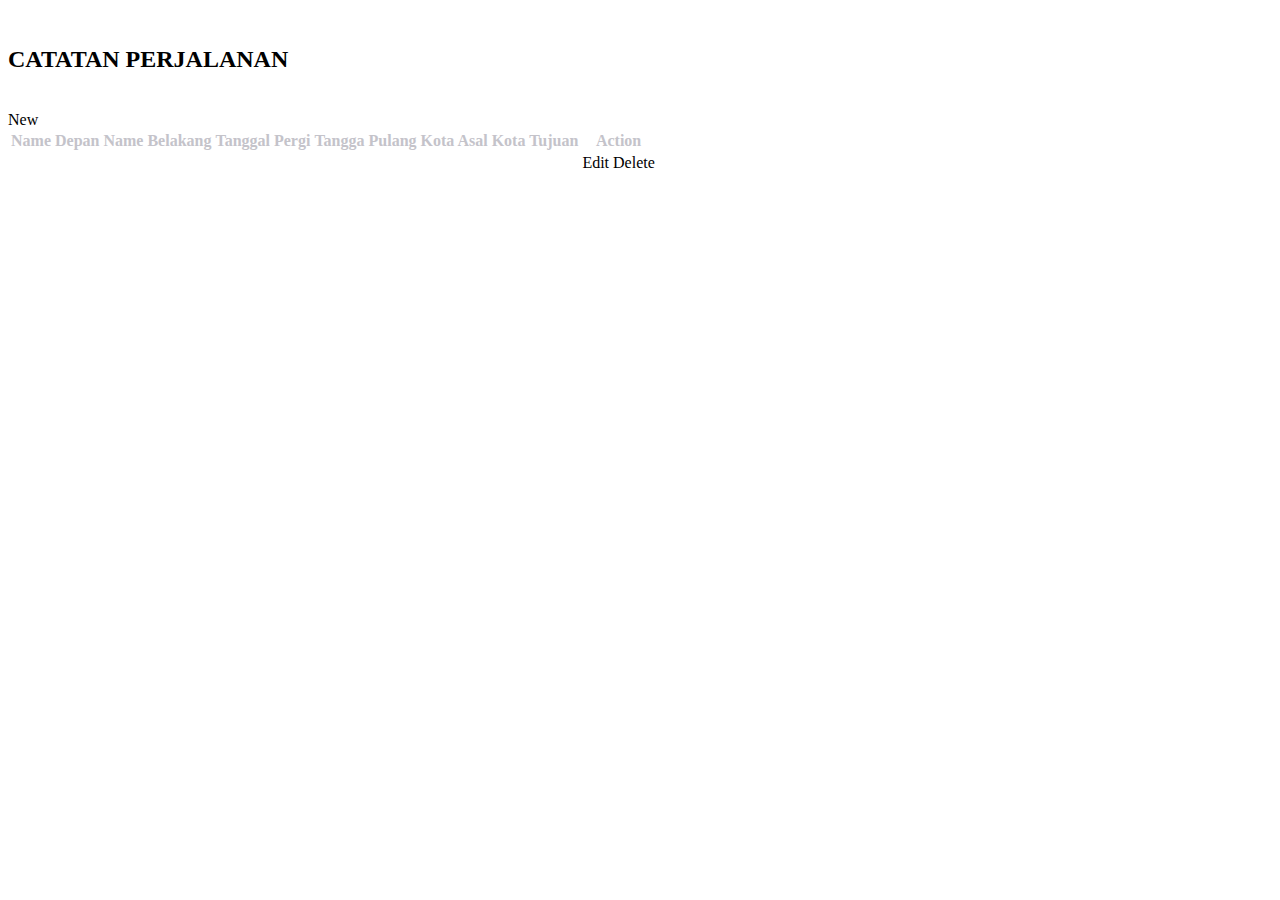
<file: src/main/resources/templates/index.html>
<!DOCTYPE html>
<html lang="en" xmlns:th="http://www.thymeleaf.org">
<head>
  <meta charset="UTF-8">
  <title>Catatan Perjalanan</title>

  <meta charset="utf-8">
  <meta content="width=device-width, initial-scale=1, shrink-to-fit=no"
        name="viewport">

  <link rel="stylesheet" th:href="@{/css/bootstrap.min.css}">
  <link rel="icon" th:href="@{/img/img.png}">
  <link rel="stylesheet" th:href="@{/css/formcp.css}">

  <script th:src="@{/js/bootstrap.min.js}" type="text/javascript"></script>
  <script th:src="@{/js/jquery-3.3.1.slim.min.js}" type="text/javascript"></script>
  <script th:src="@{/js/popper.min.js}" type="text/javascript"></script>
</head>
<body>
<div class="container"><br><h2>CATATAN PERJALANAN</h2></div>
<div class="container"><br><a class="btn btn-info" role="button" th:href="@{/create}">New</a></div>
<div class="container">
  <table class="table table-striped table-dark">
    <thead class="thead-white">
    <tr>
      <th scope="col"><font color = "#c4c3ca">Name Depan</font></th>
      <th scope="col"><font color = "#c4c3ca">Name Belakang</th>
      <th scope="col"><font color = "#c4c3ca">Tanggal Pergi</th>
      <th scope="col"><font color = "#c4c3ca">Tangga Pulang</th>
      <th scope="col"><font color = "#c4c3ca">Kota Asal</th>
      <th scope="col"><font color = "#c4c3ca">Kota Tujuan</th>
      <th scope="col"><font color = "#c4c3ca">Action</th>
    </tr>
    </thead>
    <tbody>
    <tr th:each="s : ${student}">
      <td scope="col" th:text="${s.firstName}"></td>
      <td scope="col" th:text="${s.lastName}"></td>
      <td scope="col" th:text="${s.tanggal1}"></td>
      <td scope="col" th:text="${s.tanggal2}"></td>
      <td scope="col" th:text="${s.kota1}"></td>
      <td scope="col" th:text="${s.kota2}"></td>
      <td scope="col">
        <a class="btn3 btn-primary" role="button" th:href="${'/edit/'+s.id}"><span>Edit</span></a>
        <a class="btn4 btn-danger" role="button" th:href="${'/hapus/'+s.id}"><span>Delete</span></a>
      </td>
    </tr>
    </tbody>
  </table>
</div>
</body>
</html>
</file>
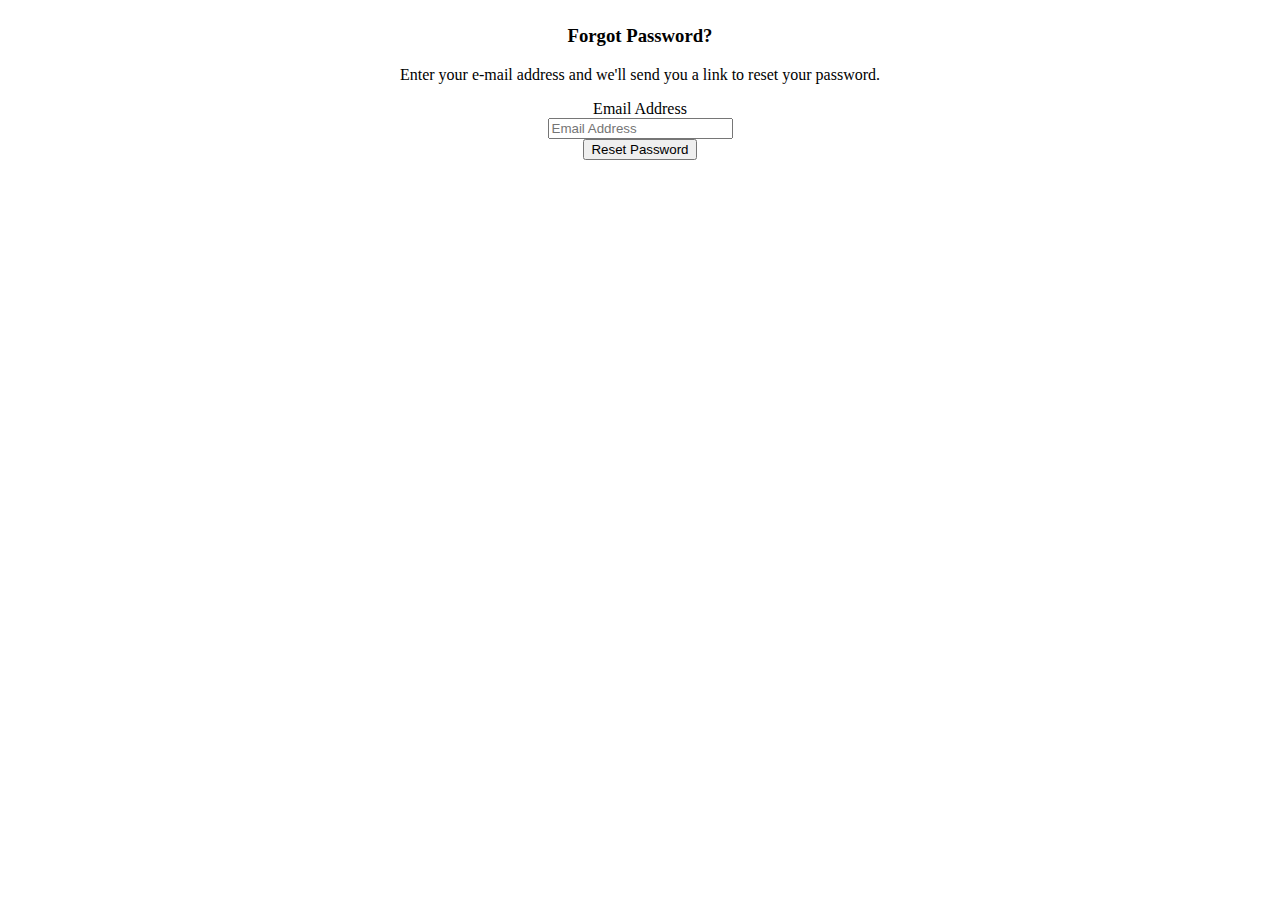
<file: src/main/resources/templates/forgot-password.html>
<!DOCTYPE html>
<html lang="en" xmlns:th="http://www.thymeleaf.org">
<head>
    <meta charset="UTF-8">
    <link rel="stylesheet" th:href="@{/webjars/bootstrap/4.2.1/css/bootstrap.min.css}" type="text/css">
    <link rel="stylesheet" th:href="@{/webjars/font-awesome/5.12.0/css/all.css}" type="text/css">
    <link rel="stylesheet" th:href="@{css/main.css}" type="text/css">
    <title>Forgot Password</title>
    <link rel="stylesheet" th:href="@{/css/login.css}">
    <style>
    </style>
</head>
<body>
<center>
<div class="container">
    <div class="row full-height justify-content-center">
        <div class="col-12 text-center align-self-center py-5">
            <div class="section pb-5 pt-5 pt-sm-2 text-center">
                <div class="card-3d-wrap mx-auto">
                    <div class="card-3d-wrapper">
                        <div class="card-front">
                            <div class="center-wrap">
                                <div class="panel panel-default">
                                    <div class="panel-body">
                                        <div class="text-center">
                                            <h6><i class="fas fa-lock" style="font-size:2em;"></i></h6>
                                            <h3 class="text-center">Forgot Password?</h3>
                                            <p>Enter your e-mail address and we'll send you a link to reset your password.</p>
                                            <div class="panel-body">
                                                <div th:if="${success}">
                                                    <div class="alert alert-info"><span th:text="${success}"></span></div>
                                                </div>
                                                <div th:if="${emailError}">
                                                    <div class="alert alert-danger"><span th:text="${emailError}"></span></div>
                                                </div>

                                                <form method="post" th:action="@{/forgot-password}" th:object="${passwordForgot}">
                                                    <div class="form-group">
                                                        <label for="email">Email Address</label>
                                                        <br>
                                                        <input aria-describedby="basic-addon1" class="form-style" id="email" placeholder="Email Address" th:errorClass="is-invalid" th:field="*{email}" type="text"/>
                                                        <span class="text-danger"
                                                        th:errors="*{email}"
                                                        th:if="${#fields.hasErrors('email')}"></span>
                                                    </div>
                                                    <div class="form-group">
                                                        <button class="btn mt-4" type="submit">Reset Password</button>
                                                    </div>
                                                </form>
                                            </div>
                                        </div>
                                    </div>
                                </div>
                            </div>
                        </div>
                    </div>
                </div>
            </div>
        </div>
    </div>
</div>
<script th:src="@{webjars/jquery/3.4.1/jquery.min.js}" type="text/javascript"></script>
<script th:src="@{webjars/bootstrap/4.2.1/js/bootstrap.min.js}" type="text/javascript"></script>
</center>
</body>
</html>
</file>
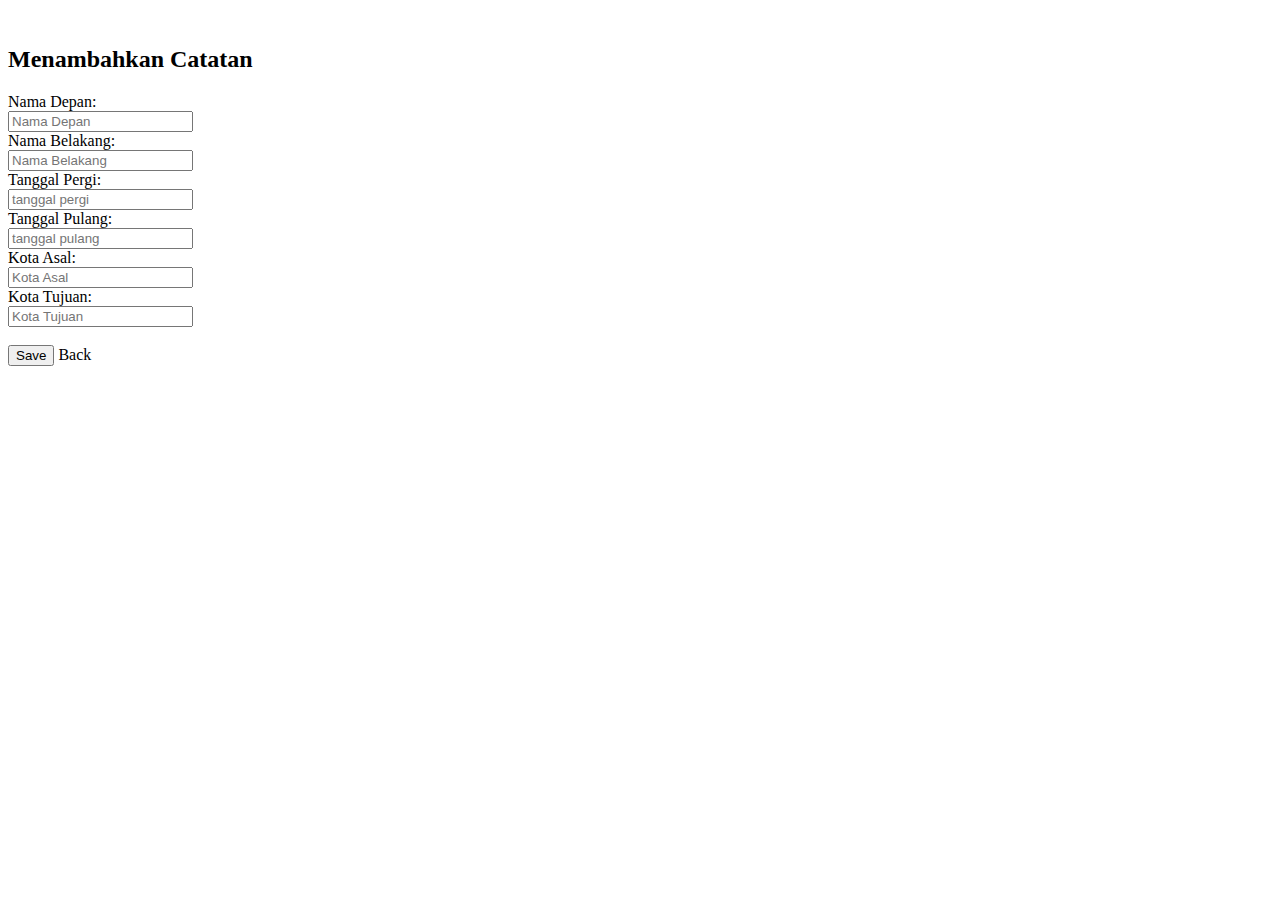
<file: src/main/resources/templates/formstudent.html>
<html xmlns:th="http://www.thymeleaf.org"></html>

<head>
    <meta charset="UTF-8">
    <title>Catatan Perjalanan</title>

    <meta charset="utf-8">
    <meta content="width=device-width, initial-scale=1, shrink-to-fit=no" name="viewport">

    <link rel="stylesheet" th:href="@{/css/bootstrap.min.css}">
    <link rel="icon" th:href="@{/img/img.png}">
    <link rel="stylesheet" th:href="@{/css/formcp.css}">

    <script th:src="@{/js/bootstrap.min.js}" type="text/javascript"></script>
    <script th:src="@{/js/jquery-3.3.1.slim.min.js}" type="text/javascript"></script>
    <script th:src="@{/js/popper.min.js}" type="text/javascript"></script>

</head>
<body>

<div class="container">
    <br>
    <h2>Menambahkan Catatan</h2>
</div>
<div class="container">
    <div class="row">
        <div class="col-sm-8">
            <form class="form-horizontal" method="post" th:action="@{/create}" th:object="${student}">
                <input th:field="*{id}" type="hidden"/>
                <div class="form-group">
                    <label class="col-sm-4 control-label">Nama Depan: </label>
                        <div class="col-sm-10">
                            <input class="form-style" th:field="*{firstName}" type="text" id="firstName" placeholder="Nama Depan" required>
                        </div>
                </div>

                <div class="form-group">
                    <label class="col-sm-4 control-label">Nama Belakang: </label>
                        <div class="col-sm-10">
                            <input class="form-style" th:field="*{lastName}" type="text" id="lastName" placeholder="Nama Belakang" required>
                        </div>
                </div>

                <div class="form-group">
                    <label class="col-sm-2 control-label">Tanggal Pergi: </label>
                    <div class="col-sm-10">
                        <input class="form-style" th:field="*{tanggal1}" type="text" id="tanggal1" placeholder="tanggal pergi" required>
                    </div>
                </div>

                <div class="form-group">
                    <label class="col-sm-2 control-label">Tanggal Pulang: </label>
                    <div class="col-sm-10">
                        <input class="form-style" th:field="*{tanggal2}" type="text" id="tanggal2" placeholder="tanggal pulang" required>
                    </div>
                </div>

                <div class="form-group">
                    <label class="col-sm-2 control-label">Kota Asal: </label>
                    <div class="col-sm-10">
                        <input class="form-style" th:field="*{kota1}" type="text" id="kota1" placeholder="Kota Asal" required>
                    </div>
                </div>

                <div class="form-group">
                    <label class="col-sm-2 control-label">Kota Tujuan: </label>
                    <div class="col-sm-10">
                        <input class="form-style" th:field="*{kota2}" type="text" id="kota2" placeholder="Kota Tujuan" required>
                    </div>
                </div>

                <div class="form-group">
                    <br>
                    <input class="btn btn-success" type="submit" value="Save">
                    <a class="btn2 btn-danger" role="button" th:href="@{/}">Back</a>
                </div>
            </form>
        </div>
    </div>
</div>
</body>
</file>
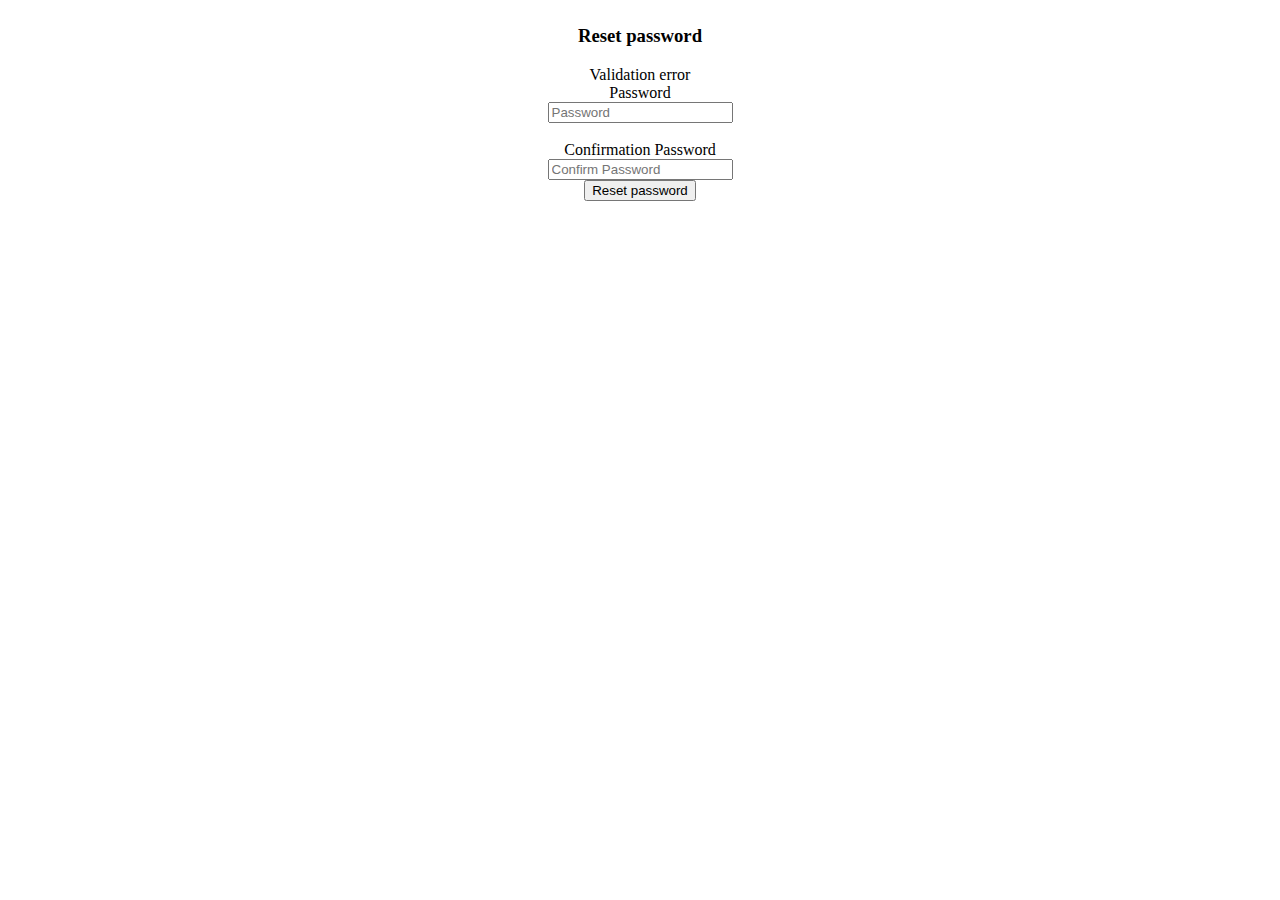
<file: src/main/resources/templates/reset-password.html>
<!DOCTYPE html>
<html lang="en" xmlns:th="http://www.thymeleaf.org">
<head>
    <meta charset="UTF-8">
    <link rel="stylesheet" th:href="@{/webjars/bootstrap/4.2.1/css/bootstrap.min.css}" type="text/css">
    <link rel="stylesheet" th:href="@{/webjars/font-awesome/5.12.0/css/all.css}" type="text/css">
    <link rel="stylesheet" th:href="@{css/main.css}" type="text/css">
    <title>Reset Password</title>
    <link rel="stylesheet" th:href="@{/css/login.css}">
    <style>
    </style>
</head>
<body>
<center>
<div class="container">
    <div class="row full-height justify-content-center">
        <div class="col-12 text-center align-self-center py-5">
            <div class="section pb-5 pt-5 pt-sm-2 text-center">
                <div class="card-3d-wrap mx-auto">
                    <div class="card-3d-wrapper">
                        <div class="card-front">
                            <div class="center-wrap">
                                <div class="panel panel-default">
                                    <div class="panel-body">
                                        <div class="text-center">
                                            <h6><i class="fas fa-lock" style="font-size:2em;"></i></h6>
                                            <h3 class="text-center">Reset password</h3>
                                            <div class="panel-body">
                                                <div th:if="${error}">
                                                    <div class="alert alert-danger">
                                                        <span th:text="${error}"></span>
                                                    </div>
                                                </div>
                                                <form method="post" th:action="@{/reset-password}" th:object="${passwordReset}">
                                                    <span class="error-message"
                                                    th:each="error : ${#fields.errors('global')}"
                                                    th:if="${#fields.hasGlobalErrors()}"
                                                    th:text="${error}">Validation error</span>

                                                    <input name="token" th:value="${token}" type="hidden"/>

                                                    <div class="form-group">
                                                        <label for="password">Password</label>
                                                        <br>
                                                            <input aria-describedby="basic-addon1" class="form-style" id="password"
                                                            placeholder="Password" th:errorClass="is-invalid"
                                                            th:field="*{password}" type="password"/>
                                                        <span class="text-danger"
                                                        th:errors="*{password}"
                                                        th:if="${#fields.hasErrors('password')}"></span>
                                                    </div>
                                                    <div class="form-group">
                                                        <br>
                                                        <label for="confirmPassword">Confirmation Password</label>
                                                        <br>
                                                            <input aria-describedby="basic-addon2" class="form-style" id="confirmPassword"
                                                            placeholder="Confirm Password" th:errorClass="is-invalid"
                                                            th:field="*{confirmPassword}" type="password"/>
                                                        <span class="text-danger"
                                                        th:errors="*{confirmPassword}"
                                                        th:if="${#fields.hasErrors('confirmPassword')}"></span>
                                                    </div>
                                                    <div class="form-group">
                                                    <button class="btn mt-4" type="submit">Reset password</button>
                                                    </div>
                                                </form>
                                            </div>
                                        </div>
                                    </div>
                                </div>
                             </div>
                         </div>
                    </div>
                </div>
            </div>
        </div>
    </div>
</div>

<script th:src="@{webjars/jquery/3.4.1/jquery.min.js}" type="text/javascript"></script>
<script th:src="@{webjars/bootstrap/4.2.1/js/bootstrap.min.js}" type="text/javascript"></script>
</center>
</body>
</html>
</file>
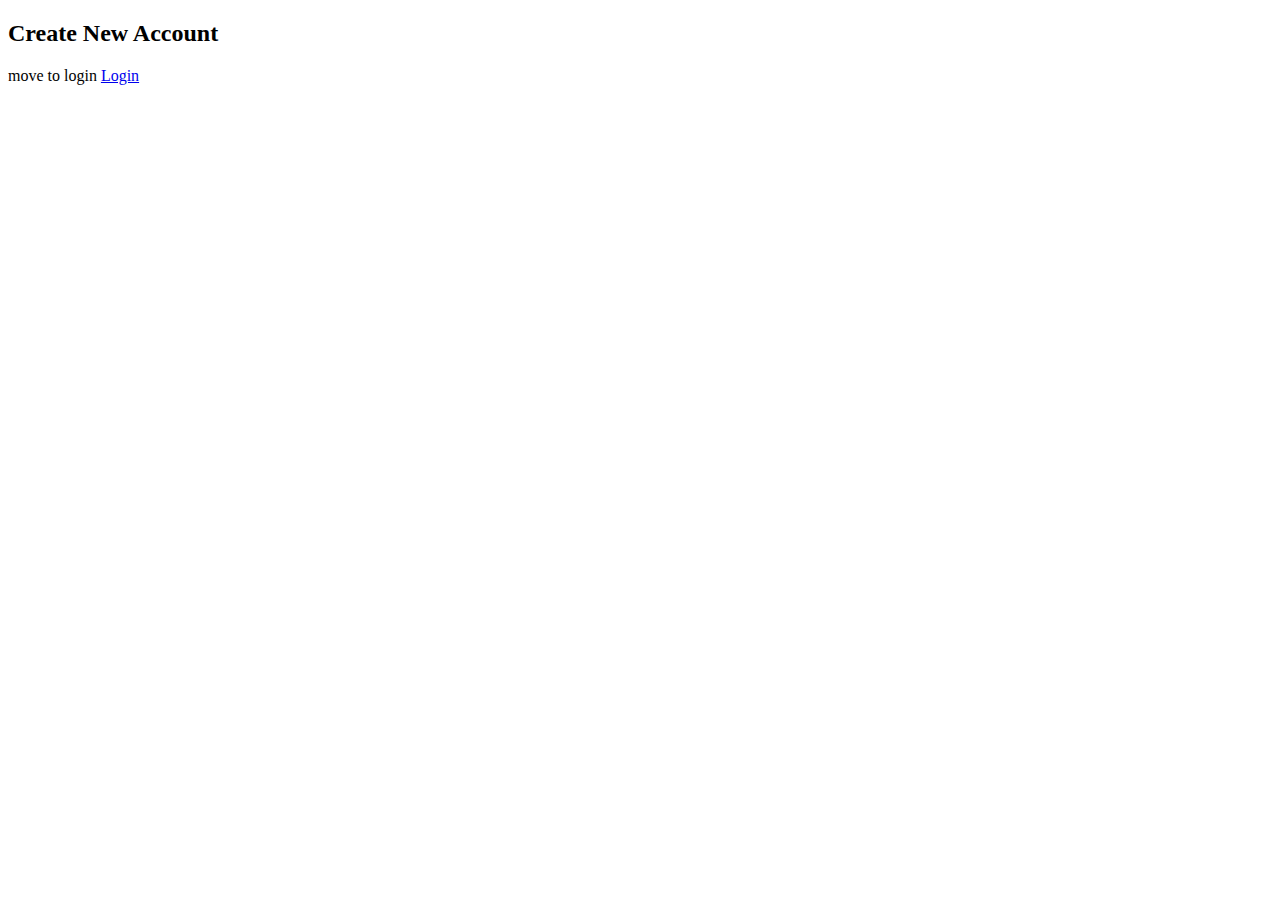
<file: src/main/resources/templates/signup.html>
<!DOCTYPE html>
<html lang="en" xmlns:th="http://www.thymeleaf.org">
<head>
    <meta charset="UTF-8">
    <link rel="stylesheet" th:href="@{/webjars/bootstrap/4.2.1/css/bootstrap.min.css}" type="text/css">
    <link rel="stylesheet" th:href="@{/webjars/font-awesome/5.12.0/css/all.css}" type="text/css">
    <link rel="stylesheet" th:href="@{/css/login.css}">
    <title>Create New Account</title>
</head>
<body>

<div class="center-wrap">
    <div class="row justify-content-md-center">
        <div class="col-md-4">
            <div class="panel panel-default">
                <div class="panel-body">
                    <div class="text-center">
                        <h3><i class="fas fa-lock" style="font-size:2em;"></i></h3>
                        <h2 class="text-center">Create New Account</h2>
                        <div class="panel-body">

                            <div th:if="${success}">
                                <div class="alert alert-success"><span th:text="${success}"></span></div>
                            </div>
                            <div th:if="${error}">
                                <div class="alert alert-danger"><span th:text="${error}"></span></div>
                            </div>


                        </div>
                    </div>
                </div>
            </div>
            <div class="row">
                <div class="col-md-12">
                    move to login <a href="/" th:href="@{/login}">Login</a>
                </div>
            </div>
        </div>
    </div>
</div>

<script th:src="@{webjars/jquery/3.4.1/jquery.min.js}" type="text/javascript"></script>
<script th:src="@{webjars/bootstrap/4.2.1/js/bootstrap.min.js}" type="text/javascript"></script>
</body>
</html>
</file>
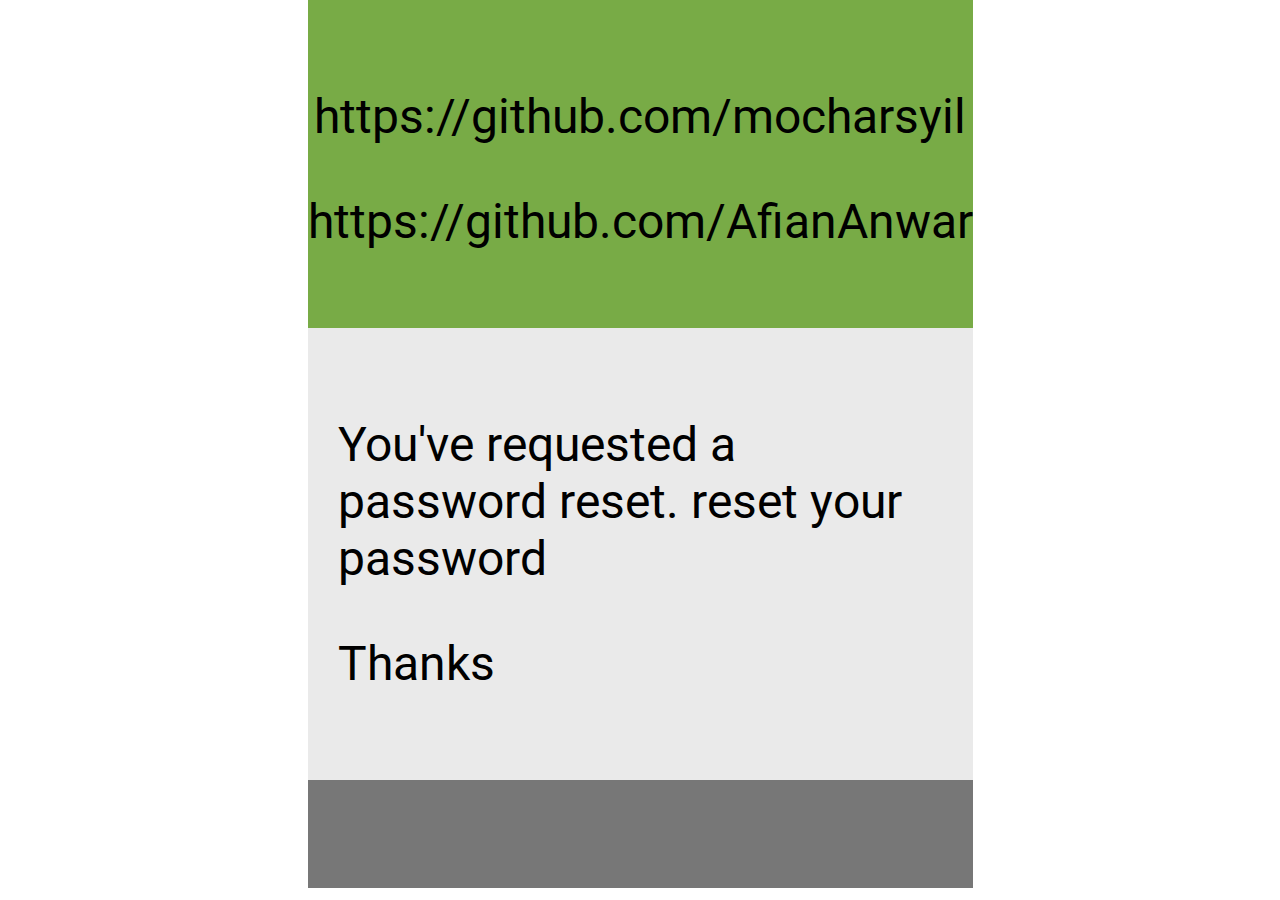
<file: src/main/resources/templates/email/email-template.html>
<!DOCTYPE html PUBLIC "-//W3C//DTD XHTML 1.0 Transitional//EN"
        "http://www.w3.org/TR/xhtml1/DTD/xhtml1-transitional.dtd">
<html xmlns="http://www.w3.org/1999/xhtml" xmlns:th="http://www.thymeleaf.org">
<head>
    <title>Sending Email with Thymeleaf HTML Template Example</title>

    <meta content="text/html; charset=UTF-8" http-equiv="Content-Type"/>
    <meta content="width=device-width, initial-scale=1.0" name="viewport"/>

    <link href='http://fonts.googleapis.com/css?family=Roboto' rel='stylesheet' type='text/css'/>

    <!-- use the font -->
    <style>
        body {
            font-family: 'Roboto', sans-serif;
            font-size: 48px;
        }
    </style>
</head>
<body style="margin: 0; padding: 0;">

<table align="center" border="0" cellpadding="0" cellspacing="0" style="border-collapse: collapse;" width="600">
    <tr>
        <td align="center" bgcolor="#78ab46" style="padding: 40px 0 30px 0;">
            <p>https://github.com/mocharsyil</p>
            <p>https://github.com/AfianAnwar</p>
        </td>
    </tr>
    <tr>
        <td bgcolor="#eaeaea" style="padding: 40px 30px 40px 30px;">
            <p th:text="${'Dear ' + user.firstName + ' ' + user.lastName}"></p>
            <p>
                You've requested a password reset.
                <a th:href="${resetUrl}">reset your password</a>
            </p>
            <p>Thanks</p>
        </td>
    </tr>
    <tr>
        <td bgcolor="#777777" style="padding: 30px 30px 30px 30px;">
            <p th:text="${signature}"></p>
        </td>
    </tr>
</table>

</body>
</html>
</file>
